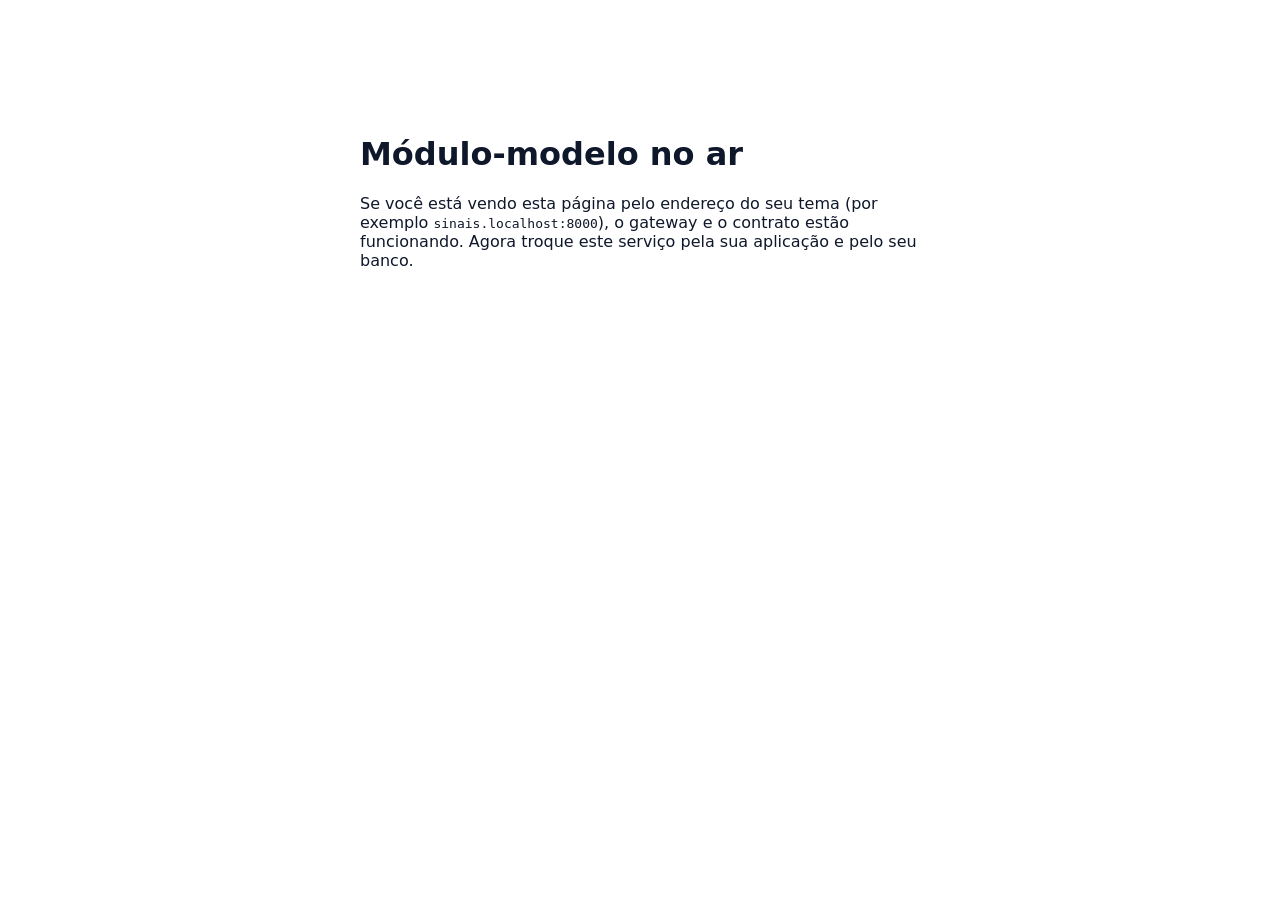
<file: integracao/modelo-modulo/index.html>
<!doctype html>
<html lang="pt-BR">
<head><meta charset="utf-8"><title>Módulo-modelo</title></head>
<body style="font-family:system-ui,sans-serif;max-width:560px;margin:15vh auto;padding:0 24px;color:#0F172A">
  <h1>Módulo-modelo no ar</h1>
  <p>Se você está vendo esta página pelo endereço do seu tema (por exemplo <code>sinais.localhost:8000</code>), o gateway e o contrato estão funcionando.
  Agora troque este serviço pela sua aplicação e pelo seu banco.</p>
</body>
</html>
</file>
